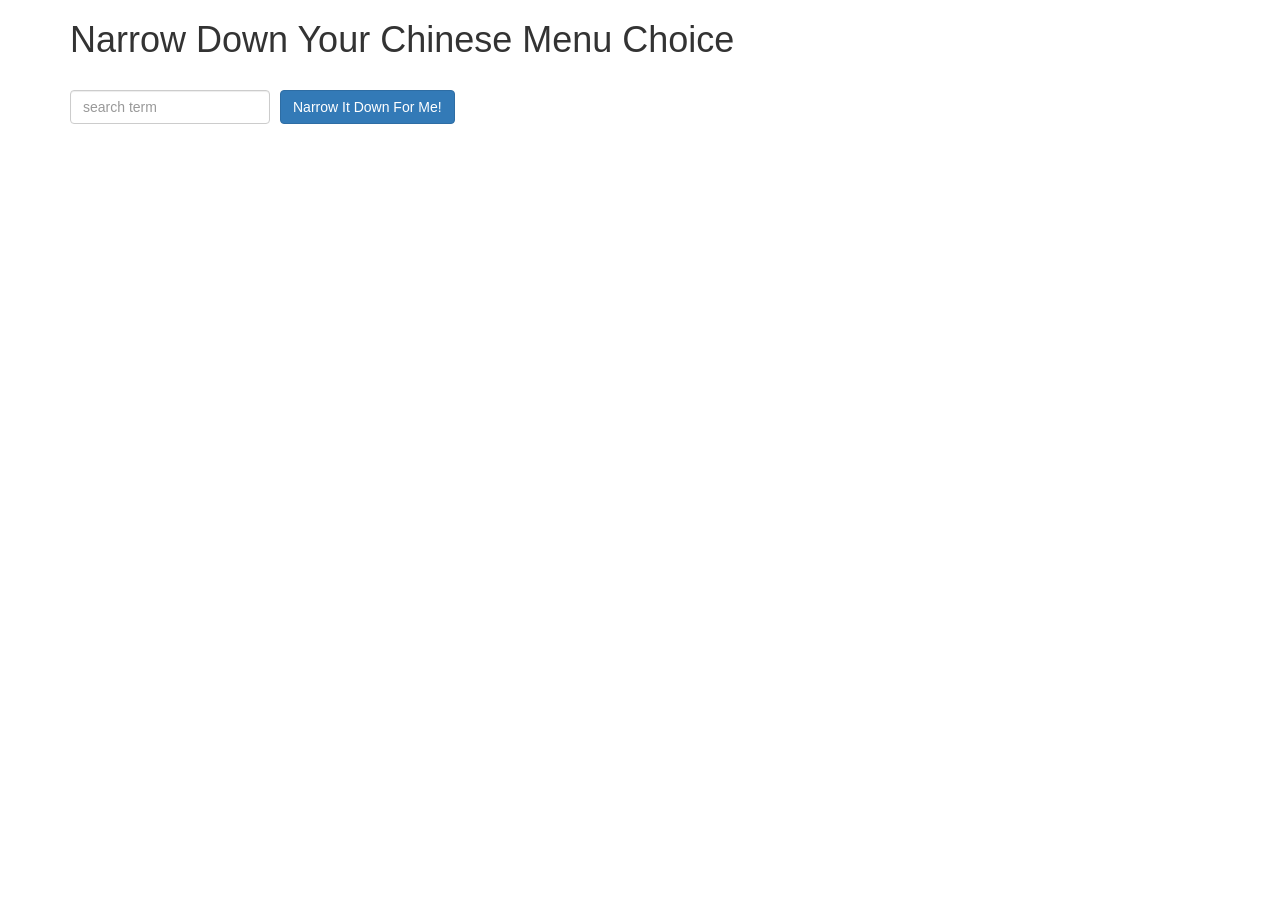
<file: "Menu items search" app/index.html>
<!doctype html>
<html lang="en" ng-app="NarrowItDownApp">
  <head>
    <title>Narrow Down Your Menu Choice</title>
    <meta name="viewport" content="width=device-width, initial-scale=1">
    <link rel="stylesheet" href="styles/bootstrap.min.css">
    <link rel="stylesheet" href="styles/styles.css">
    <script src="angular.min.js"></script>
    <script src="app.js"></script>
  </head>
<body>
   <div class="container" ng-controller="NarrowItDownController as searchController">
    <h1>Narrow Down Your Chinese Menu Choice</h1>
    <div class="row">
      <div class="col-xs-12">
          <input type="text" ng-model="searchController.searchTerm" placeholder="search term" class="form-control">
        <div class="narrow-button">
          <button class="btn btn-primary" ng-click="searchController.filterItems();">Narrow It Down For Me!</button>
        </div>
      </div>
    </div>
    <br>
    <br>
    <div class="message" ng-if="searchController.messageFlag;">{{searchController.message}}</div>
    <!-- found-items should be implemented as a component -->
    <div ng-hide="searchController.messageFlag;">
      <found-items items="searchController.found" on-remove="searchController.removeItem(index)"></found-items>
    </div>
  </div>

</body>
</html>
</file>
<file: "Menu items search" app/styles/styles.css>
h1 {
  margin-bottom: 30px;
}
input[type="text"] {
  width: 200px;
  float: left;
}
.narrow-button {
  float: left;
  margin-left: 10px;
}
li {
  width: 300px;
  margin: 10px;
  display: inline-block;
}
.message{
  text-align: left;
}
.flex-container{
	display: flex;
	flex-direction: row;
	flex-wrap: wrap;
}
</file>
